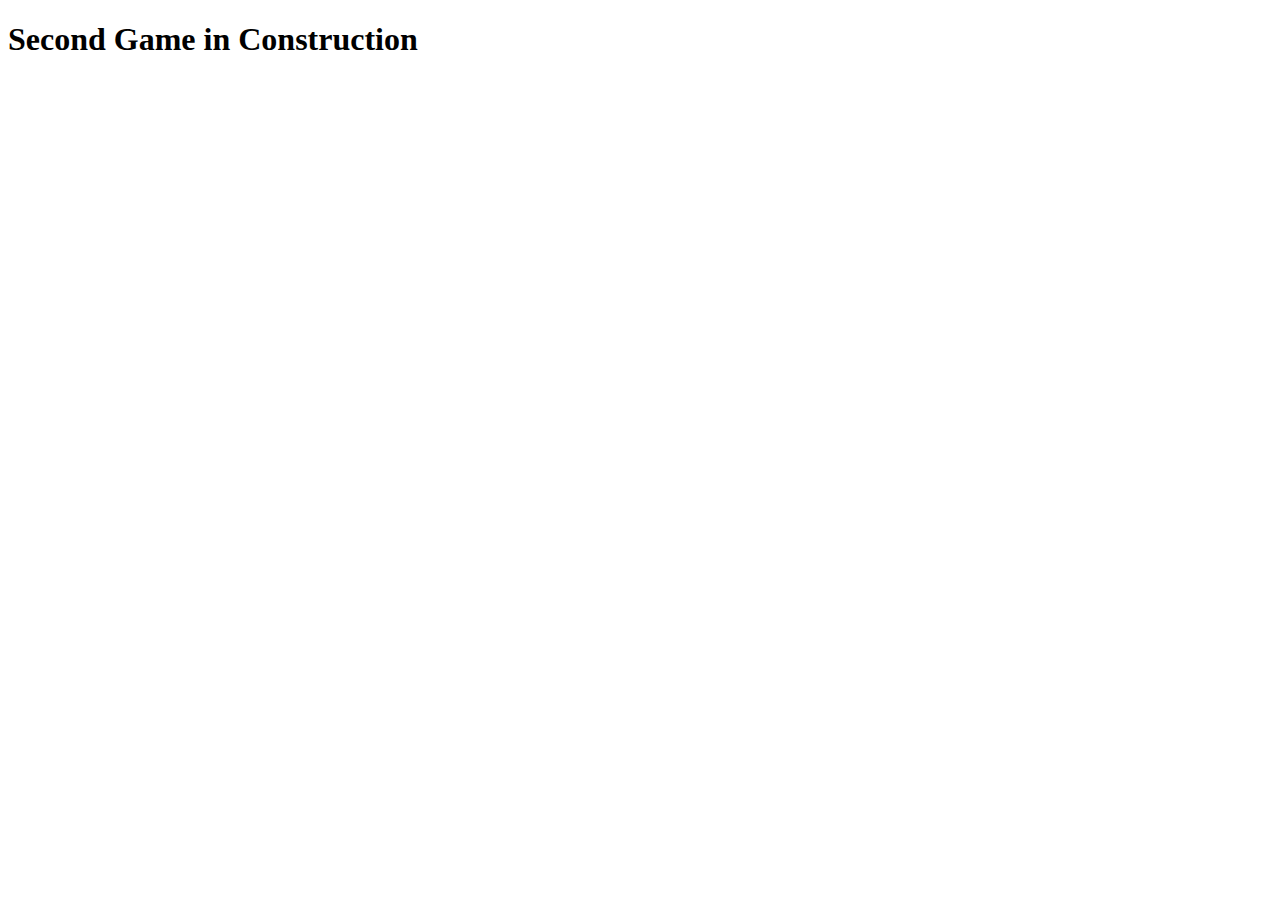
<file: public/game2.html>
<!DOCTYPE html>
<html lang="en">
<head>
    <meta charset="UTF-8">
    <meta name="viewport" content="width=device-width, initial-scale=1.0">
    <title>Second Game</title>
</head>
<style>

    
</style>
<body>
    <h1>Second Game in Construction</h1>
</body>
</html>
</file>
